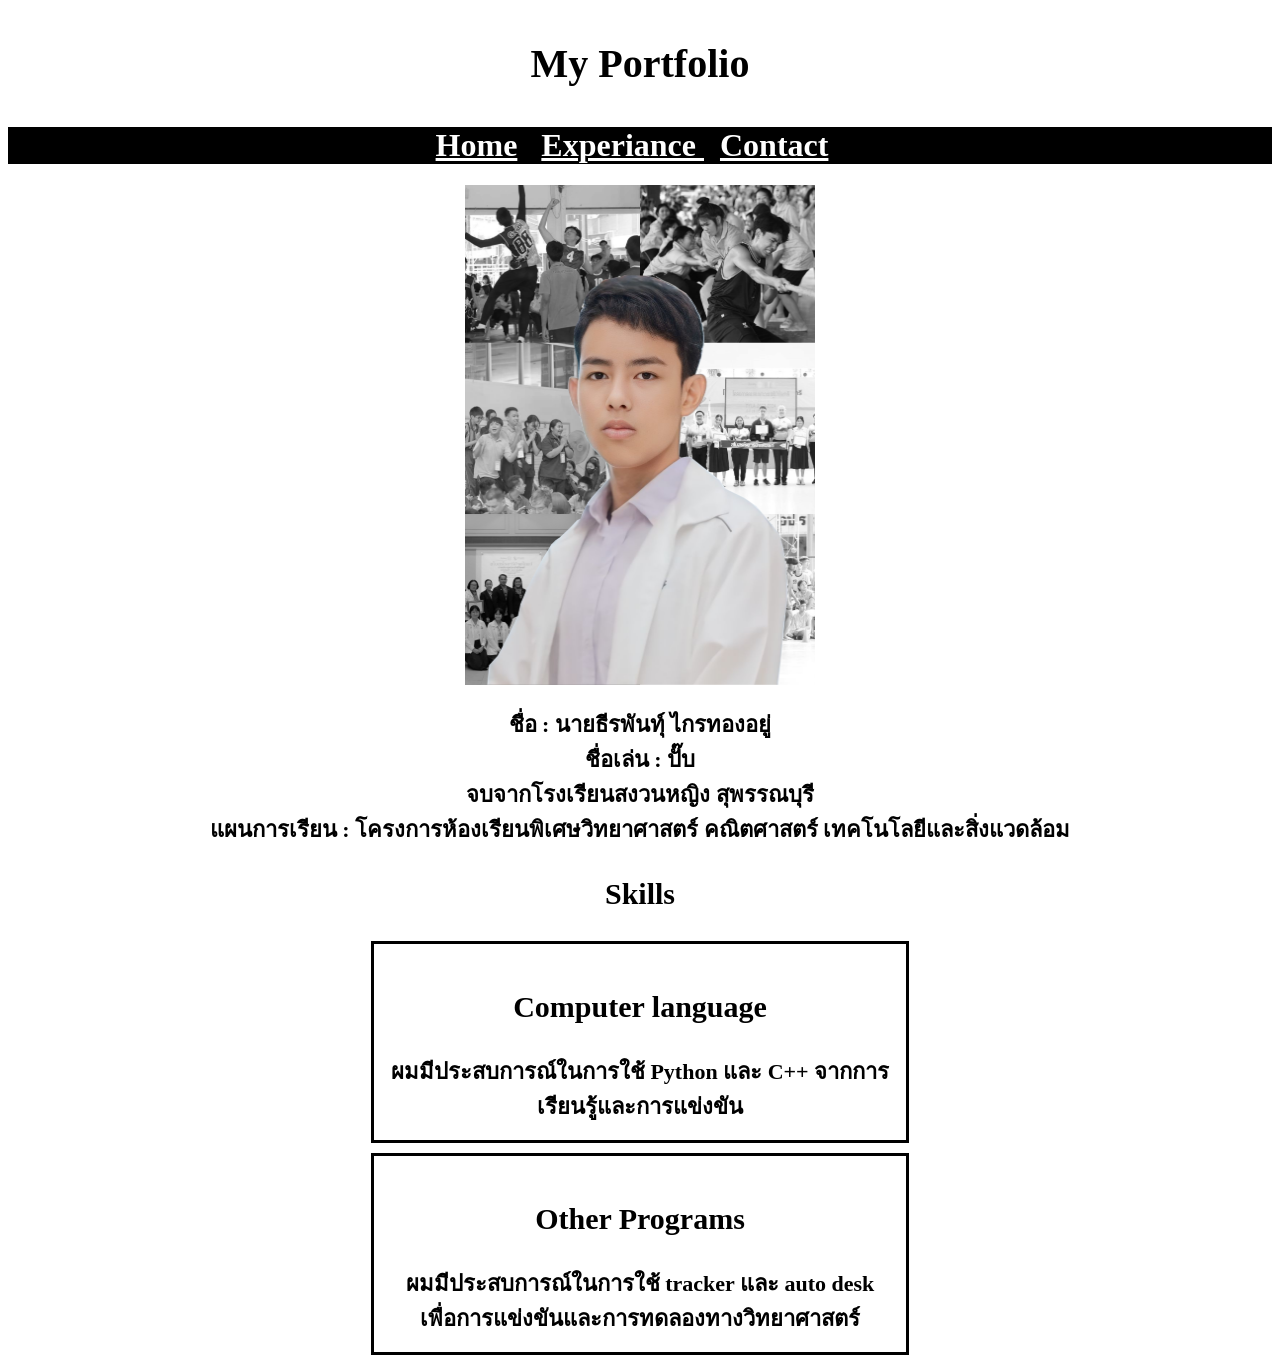
<file: index.html>
<!DOCTYPE html>
<html lang='en'>
<head>
    <meta charset='utf-8'>
    <meta name='viewport' content='width=device-width, initial-scale=1'>
    <title> Portfolio </title>
    <link rel='stylesheet' href='style toll.css'>

</head>

<body>
    <p class="header">
        My Portfolio
    </p>
    <h1>
        <a href="index.html">Home</a> &nbsp;
        <a href="exper.html">Experiance </a>&nbsp;
        <a href="cont.html">Contact</a> &nbsp;
    </h1>
    <div>
        <img src="นายธีรพันทุ์.png" alt="" width="350" height="500">
    </div>
    <p class="name">
        ชื่อ : นายธีรพันทุ์ ไกรทองอยู่ <br>
        ชื่อเล่น : ปั๊บ <br>
        จบจากโรงเรียนสงวนหญิง สุพรรณบุรี <br>
        แผนการเรียน : โครงการห้องเรียนพิเศษวิทยาศาสตร์ คณิตศาสตร์ เทคโนโลยีและสิ่งแวดล้อม <br>
    </p>
    <p class="skill name">
        Skills
    </p>
    <div class="name squere">
        <h3 class="skill">Computer language</h3>
        ผมมีประสบการณ์ในการใช้ Python และ C++ จากการเรียนรู้และการแข่งขัน
    </div>
    <div class="name squere">
        <h3 class="skill">Other Programs</h3>
        ผมมีประสบการณ์ในการใช้ tracker และ auto desk เพื่อการแข่งขันและการทดลองทางวิทยาศาสตร์
    </div>
    </body>
</html>
</file>
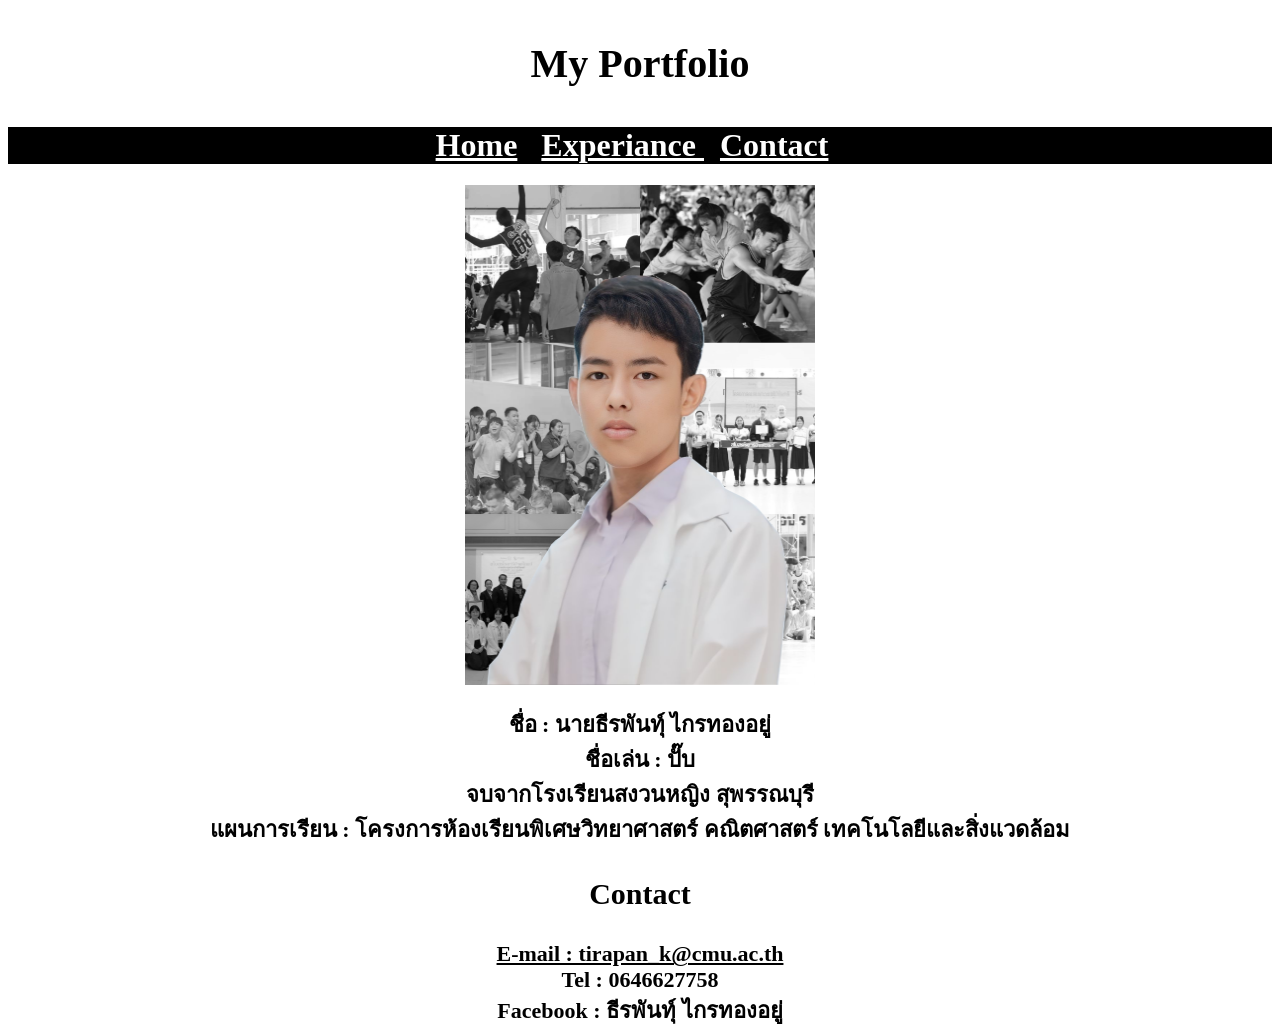
<file: cont.html>
<!DOCTYPE html>
<html lang='en'>
<head>
    <meta charset='utf-8'>
    <meta name='viewport' content='width=device-width, initial-scale=1'>
    <title> Portfolio </title>
    <link rel='stylesheet' href='style toll.css'>

</head>

<body>
    <p class="header">
        My Portfolio
    </p>
    <h1>
        <a href="index.html">Home</a> &nbsp;
        <a href="exper.html">Experiance </a>&nbsp;
        <a href="cont.html">Contact</a> &nbsp;
    </h1>
    <div>
        <img src="นายธีรพันทุ์.png" alt="" width="350" height="500">
    </div>
    <p class="name">
        ชื่อ : นายธีรพันทุ์ ไกรทองอยู่ <br>
        ชื่อเล่น : ปั๊บ <br>
        จบจากโรงเรียนสงวนหญิง สุพรรณบุรี <br>
        แผนการเรียน : โครงการห้องเรียนพิเศษวิทยาศาสตร์ คณิตศาสตร์ เทคโนโลยีและสิ่งแวดล้อม <br>
    </p>
    <div class="name">
        <h3 class="skill">Contact</h3>
        <a href="mailto:tirapan_k@cmu.ac.th" style="color: black;">E-mail : tirapan_k@cmu.ac.th</a><br>
       Tel : 0646627758 <br>
       Facebook : ธีรพันทุ์ ไกรทองอยู่ 
    </div>
    </body>
</html>
</file>
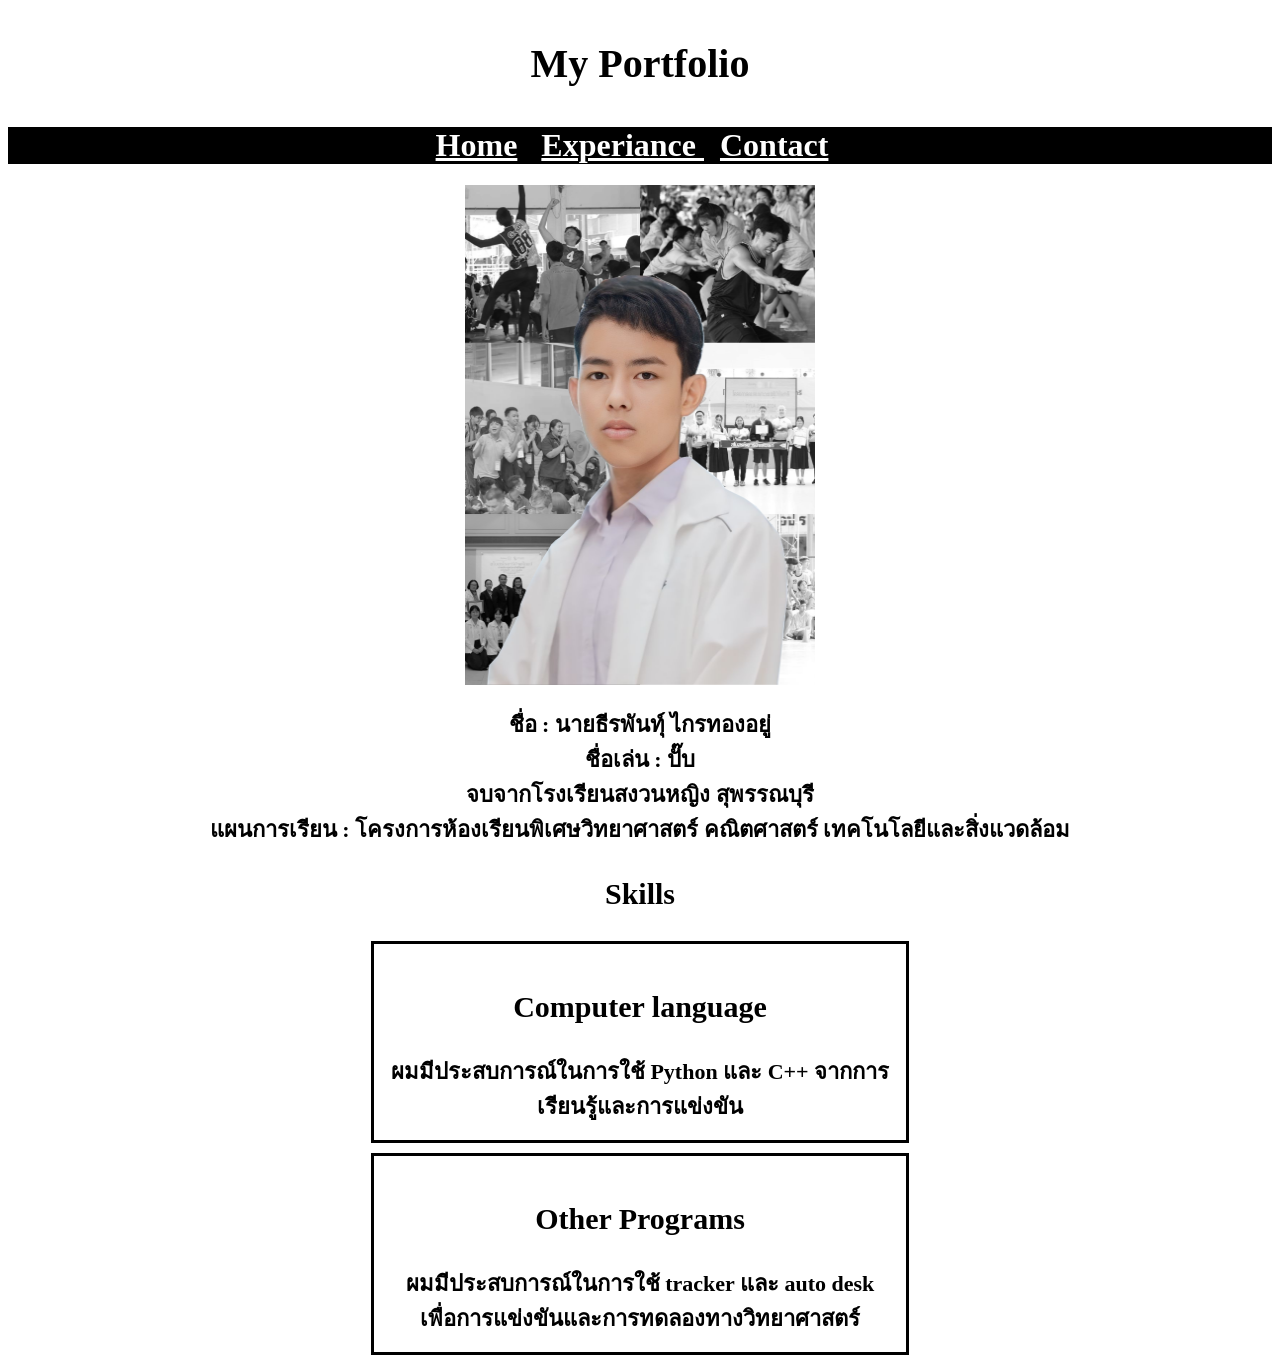
<file: portfolio.html>
<!DOCTYPE html>
<html lang='en'>
<head>
    <meta charset='utf-8'>
    <meta name='viewport' content='width=device-width, initial-scale=1'>
    <title> Portfolio </title>
    <link rel='stylesheet' href='style toll.css'>

</head>

<body>
    <p class="header">
        My Portfolio
    </p>
    <h1>
        <a href="portfolio.html">Home</a> &nbsp;
        <a href="exper.html">Experiance </a>&nbsp;
        <a href="cont.html">Contact</a> &nbsp;
    </h1>
    <div>
        <img src="นายธีรพันทุ์.png" alt="" width="350" height="500">
    </div>
    <p class="name">
        ชื่อ : นายธีรพันทุ์ ไกรทองอยู่ <br>
        ชื่อเล่น : ปั๊บ <br>
        จบจากโรงเรียนสงวนหญิง สุพรรณบุรี <br>
        แผนการเรียน : โครงการห้องเรียนพิเศษวิทยาศาสตร์ คณิตศาสตร์ เทคโนโลยีและสิ่งแวดล้อม <br>
    </p>
    <p class="skill name">
        Skills
    </p>
    <div class="name squere">
        <h3 class="skill">Computer language</h3>
        ผมมีประสบการณ์ในการใช้ Python และ C++ จากการเรียนรู้และการแข่งขัน
    </div>
    <div class="name squere">
        <h3 class="skill">Other Programs</h3>
        ผมมีประสบการณ์ในการใช้ tracker และ auto desk เพื่อการแข่งขันและการทดลองทางวิทยาศาสตร์
    </div>
    </body>
</html>
</file>
<file: style toll.css>
a {
    size: 60px;
    color: rgb(255, 255, 255);
    
}

h1 {
    text-align: center;
    background-color: black;
}

img {
    display: block;
    margin: auto;
}

.header{
    font-size:40px;
    text-align: center;
    font-weight: bold;
}

.name{
    font-size:22px;
    text-align: center;
    font-weight: bold;
}

.skill{
    font-size:30px;
    text-align: center;
    font-weight: bold;
}

.squere {
  border: solid rgb(0, 0, 0);
  width: 500px;
  margin-left: auto;
  margin-right: auto;
  padding: 1rem;
  margin-bottom: 10px;
}
</file>
